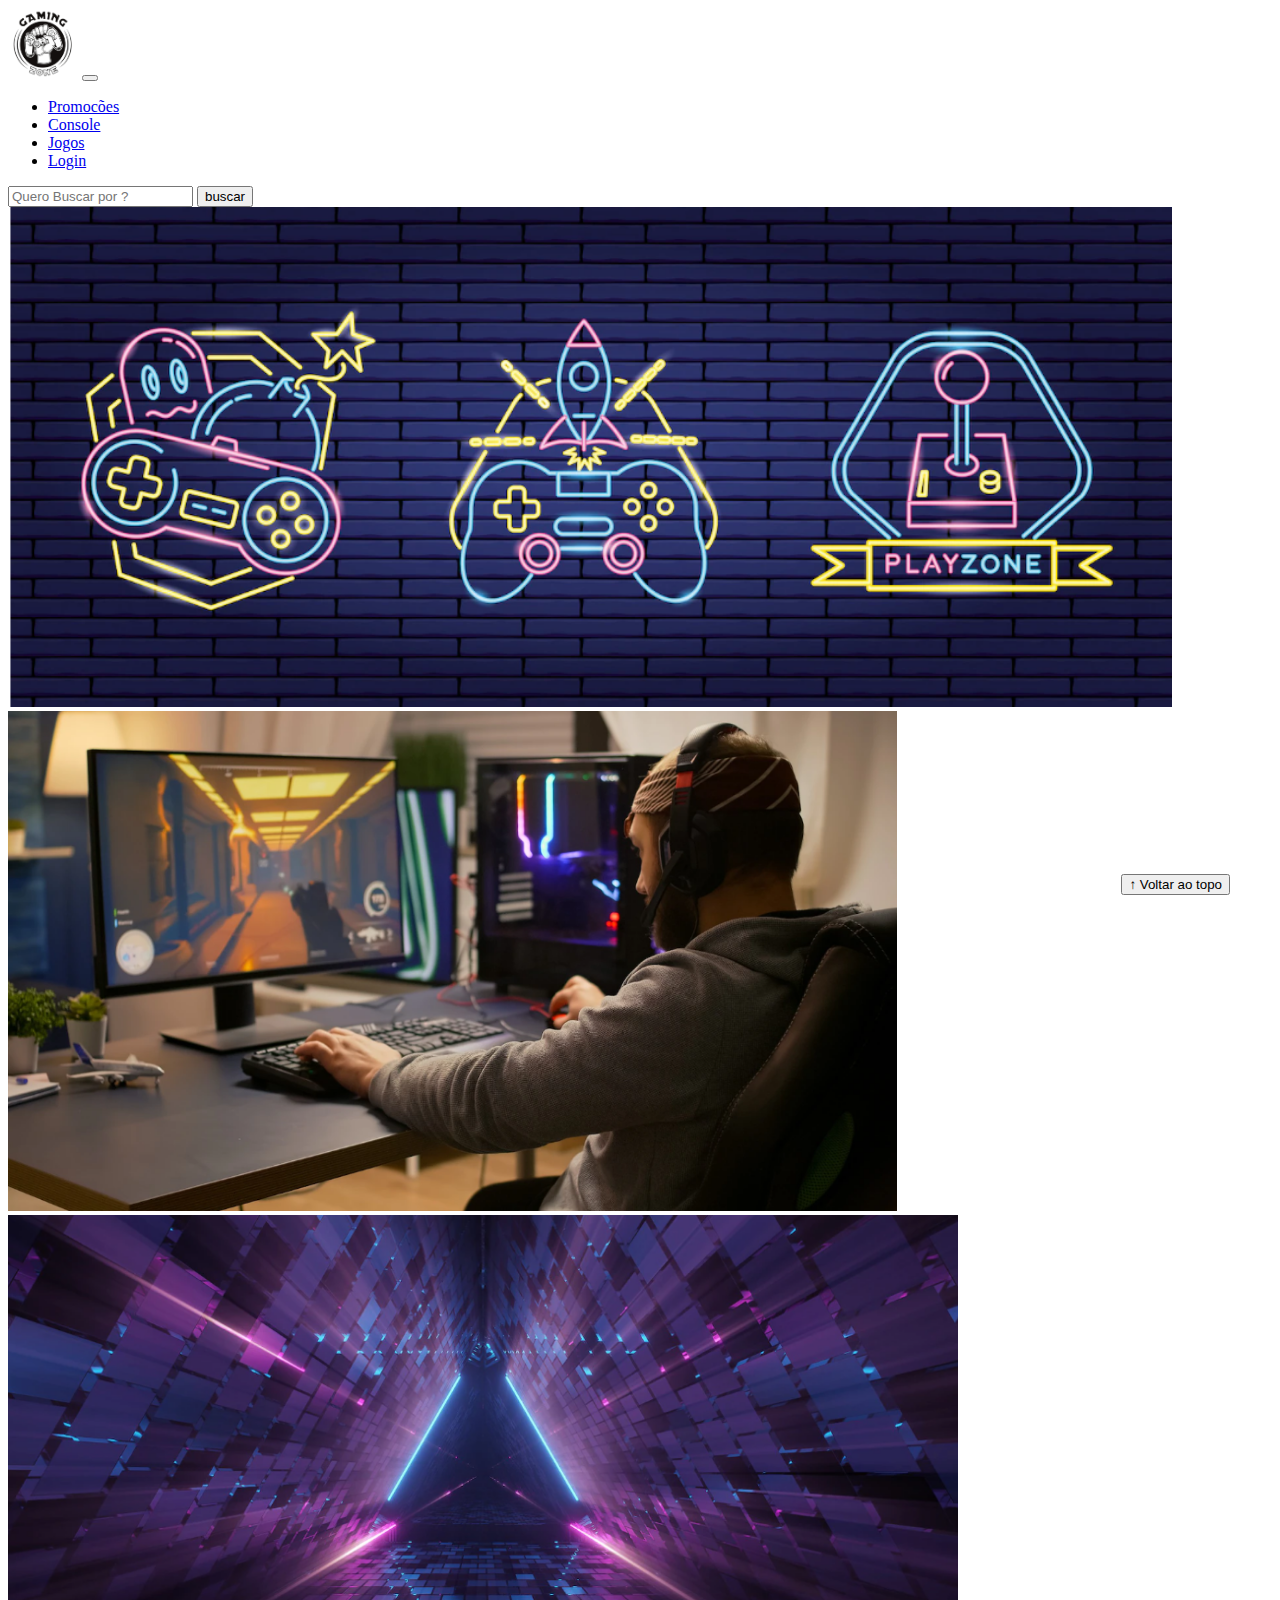
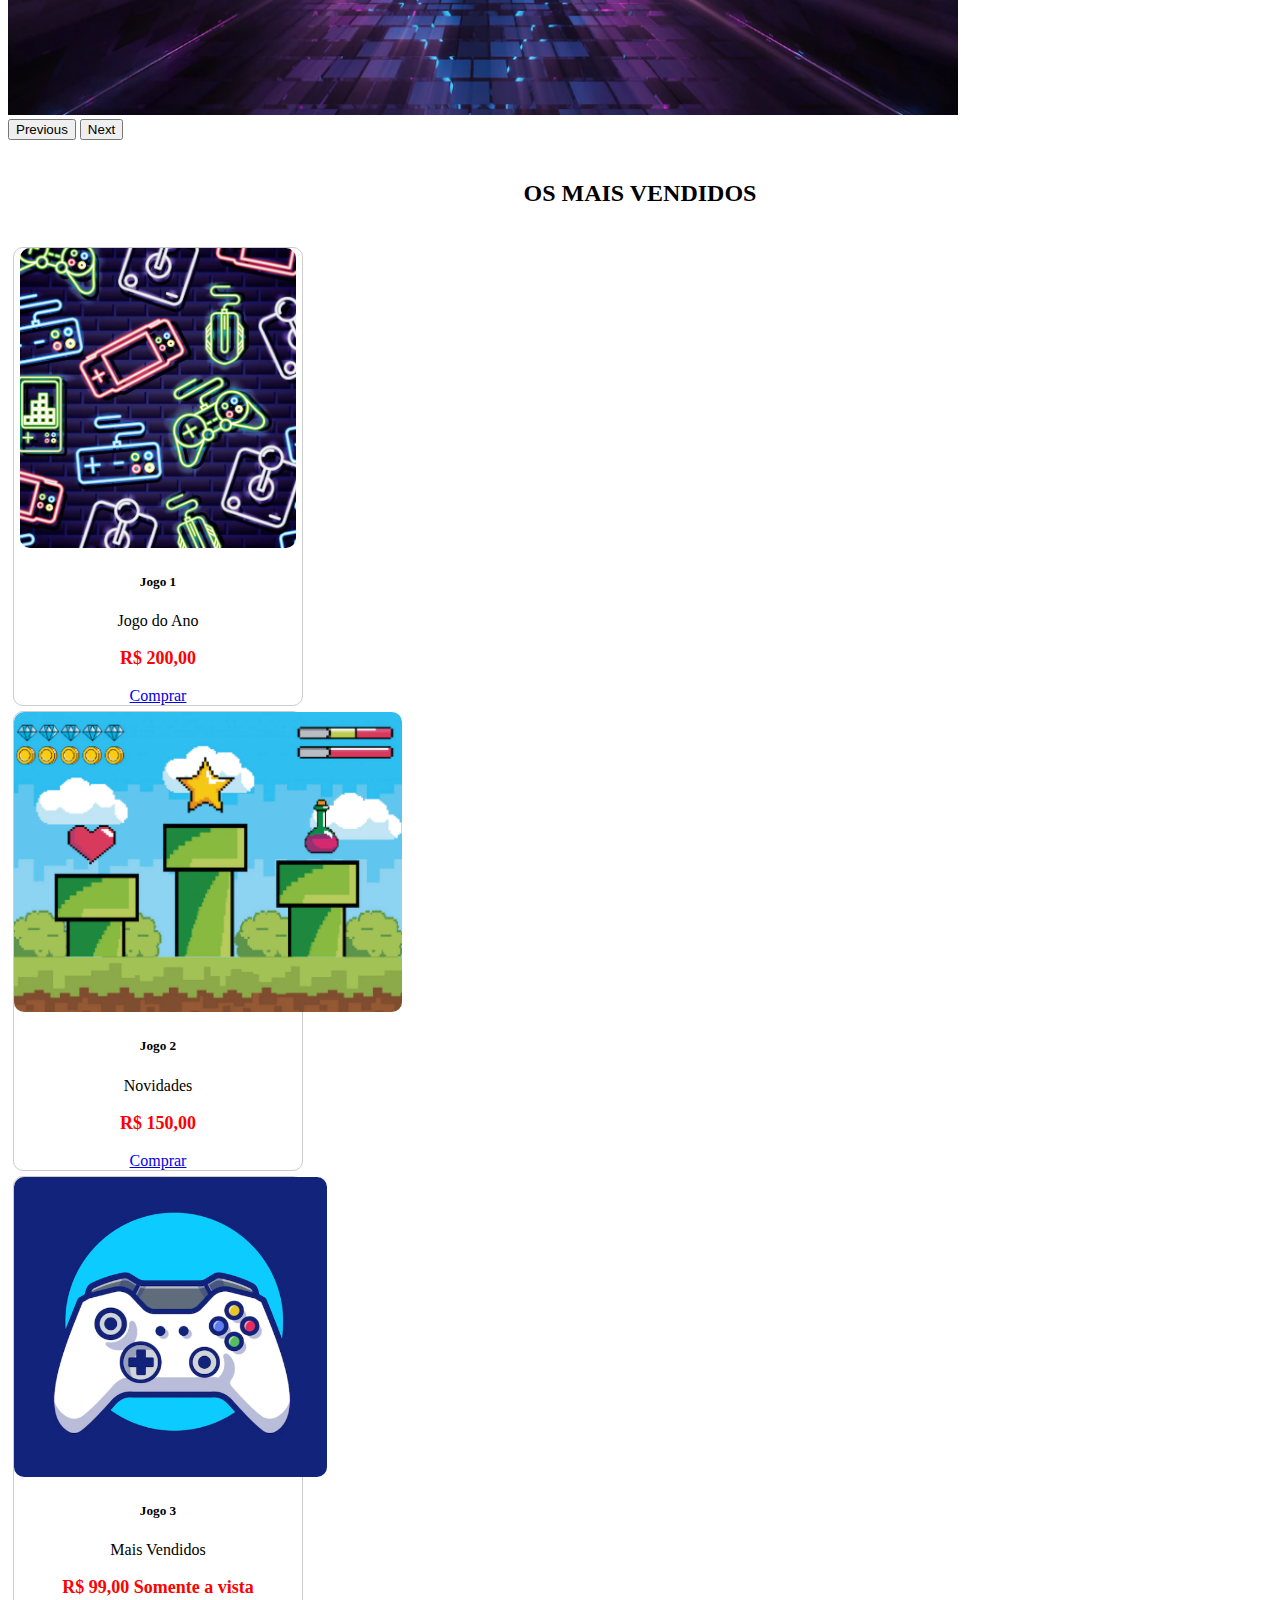
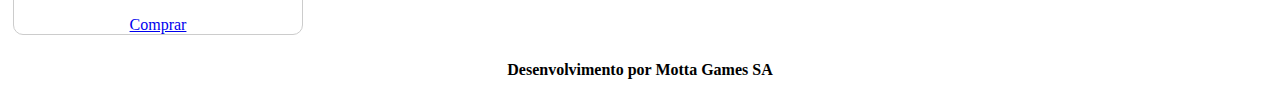
<file: index.html>
<!DOCTYPE html>
<html lang="pt-br">

<head>
  <meta charset="UTF-8">
  <meta http-equiv="X-UA-Compatible" content="IE=edge">
  <meta name="viewport" content="width=device-width, initial-scale=1.0">
  <title>LH Games</title>

  <link href="https://cdn.jsdelivr.net/npm/bootstrap@5.2.2/dist/css/bootstrap.min.css" rel="stylesheet"
    integrity="sha384-Zenh87qX5JnK2Jl0vWa8Ck2rdkQ2Bzep5IDxbcnCeuOxjzrPF/et3URy9Bv1WTRi" crossorigin="anonymous">

  <link rel="stylesheet" href="css/estilo.css">



</head>

<body>
  <header>
    <nav class="navbar navbar-expand-lg bg-body-tertiary">
      <div class="container-fluid">
        <a class="navbar-brand" href="ndex.html"><img src="img/logo.png" alt=""></a>
        <button class="navbar-toggler" type="button" data-bs-toggle="collapse" data-bs-target="#navbarSupportedContent" aria-controls="navbarSupportedContent" aria-expanded="false" aria-label="Toggle navigation">
          <span class="navbar-toggler-icon"></span>
        </button>
        <div class="collapse navbar-collapse" id="navbarSupportedContent">
          <ul class="navbar-nav me-auto mb-2 mb-lg-0">
            <li class="nav-item">
              <a class="nav-link active" aria-current="page" href="#">Promocões</a>
            </li>
            <li class="nav-item">
              <a class="nav-link" href="#">Console</a>
            </li>
            <li class="nav-item">
              <a class="nav-link" href="#">Jogos</a>
            </li>
            <li class="nav-item">
              <a class="nav-link" href="login.html">Login</a>
            </li>
              </ul>
          <form class="d-flex" role="buscar">
            <input class="form-control me-2" type="search" placeholder="Quero Buscar por ?" aria-label="buscar">
            <button class="btn btn-outline-success" type="submit">buscar</button>
          </form>
        </div>
      </div>
    </nav>
    
  </header>

  <main>

    <section id="section-banners" class="container">

      <div id="carouselExample" class="carousel slide">
        <div class="carousel-inner">
          <div class="carousel-item active">
            <img src="img/banner1.PNG" class="d-block w-100" alt="Venha Comprar Conosco!">
          </div>
          <div class="carousel-item">
            <img src="img/banner2.PNG" class="d-block w-100" alt="Produtos com Descontos">
          </div>
          <div class="carousel-item">
            <img src="img/banner3.PNG" class="d-block w-100" alt="Confira nossas Novidades">
          </div>
        </div>
        <button class="carousel-control-prev" type="button" data-bs-target="#carouselExample" data-bs-slide="prev">
          <span class="carousel-control-prev-icon" aria-hidden="true"></span>
          <span class="visually-hidden">Previous</span>
        </button>
        <button class="carousel-control-next" type="button" data-bs-target="#carouselExample" data-bs-slide="next">
          <span class="carousel-control-next-icon" aria-hidden="true"></span>
          <span class="visually-hidden">Next</span>
        </button>
      </div>

    </section>
    <section id="section-vendidos" class="container">

      <h2>OS MAIS VENDIDOS</h2>

      <div class="card-group">
        <div class="card" style="width: 18rem;">
          <img src="img/jogo1.PNG" class="card-img-top" alt="Jogo de Aventura">
          <div class="card-body">
            <h5 class="card-title">Jogo 1</h5>
            <p class="card-text">Jogo do Ano</p>
            <p class="preço"> R$ 200,00</p>
            <a href="#" class="btn btn-primary">Comprar</a>
          </div>

        </div>

        <div class="card" style="width: 18rem;">
          <img src="img/jogo2.PNG" class="card-img-top" alt="Jogo de Corrida">
          <div class="card-body">
            <h5 class="card-title">Jogo 2</h5>
            <p class="card-text">Novidades</p>
            <p class="preço"> R$ 150,00</p>
            <a href="#" class="btn btn-primary">Comprar</a>
          </div>

        </div>

        <div class="card" style="width: 18rem;">
          <img src="img/jogo3.PNG" class="card-img-top" alt="Jogos Mais Vendidos">
          <div class="card-body">
            <h5 class="card-title">Jogo 3</h5>
            <p class="card-text">Mais Vendidos</p>
            <p class="preço"> R$ 99,00 Somente a vista</p>
            <a href="#" class="btn btn-primary">Comprar</a>
          </div>

        </div>

      
    </div>
    </section>


  </main>

  <footer>
    <p>Desenvolvimento por Motta Games SA</p>
  </footer>

  <button id="voltar-topo" type="button" class="btn btn-outline-primary" onclick="topo()">&uarr; Voltar ao topo</button>

  <script src="js/script.js"></script>
  <script src="https://cdn.jsdelivr.net/npm/bootstrap@5.2.2/dist/js/bootstrap.bundle.min.js"
    integrity="sha384-OERcA2EqjJCMA+/3y+gxIOqMEjwtxJY7qPCqsdltbNJuaOe923+mo//f6V8Qbsw3"
    crossorigin="anonymous"></script>

</body>

</html>
</file>
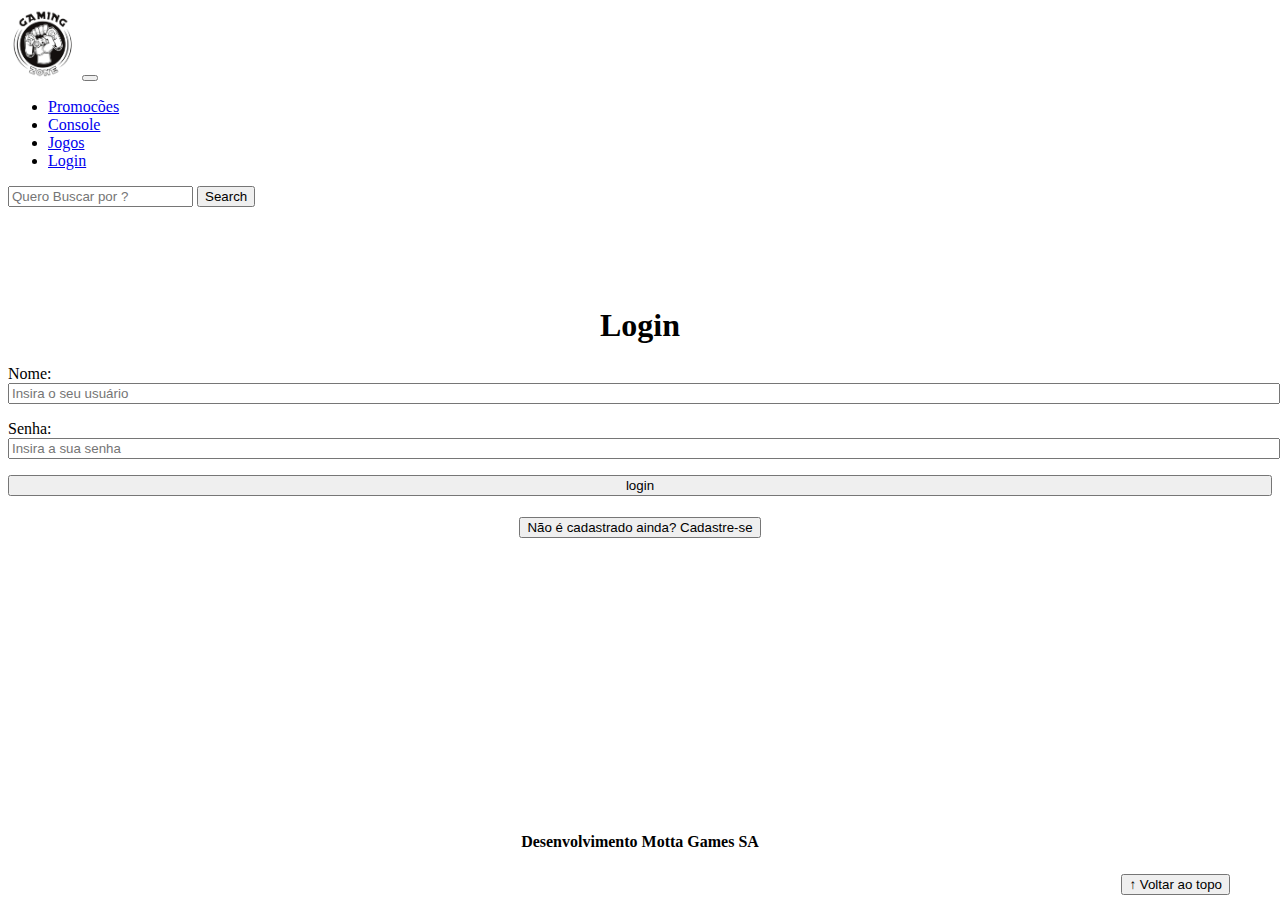
<file: login.html>
<!DOCTYPE html>
<html lang="pt-br">

<head>
    <meta charset="UTF-8">
    <meta http-equiv="X-UA-Compatible" content="IE=edge">
    <meta name="viewport" content="width=device-width, initial-scale=1.0">
    <title>LH Games - login</title>
    <link href="https://cdn.jsdelivr.net/npm/bootstrap@5.2.2/dist/css/bootstrap.min.css" rel="stylesheet"
        integrity="sha384-Zenh87qX5JnK2Jl0vWa8Ck2rdkQ2Bzep5IDxbcnCeuOxjzrPF/et3URy9Bv1WTRi" crossorigin="anonymous">
    <link rel="stylesheet" href="css/estilo.css">
</head>

<body>
    <header>
        <nav class="navbar navbar-expand-lg bg-body-tertiary">
            <div class="container-fluid">
              <a class="navbar-brand" href="ndex.html"><img src="img/logo.png" alt=""></a>
              <button class="navbar-toggler" type="button" data-bs-toggle="collapse" data-bs-target="#navbarSupportedContent" aria-controls="navbarSupportedContent" aria-expanded="false" aria-label="Toggle navigation">
                <span class="navbar-toggler-icon"></span>
              </button>
              <div class="collapse navbar-collapse" id="navbarSupportedContent">
                <ul class="navbar-nav me-auto mb-2 mb-lg-0">
                  <li class="nav-item">
                    <a class="nav-link active" aria-current="page" href="#">Promocões</a>
                  </li>
                  <li class="nav-item">
                    <a class="nav-link" href="#">Console</a>
                  </li>
                  <li class="nav-item">
                    <a class="nav-link" href="#">Jogos</a>
                  </li>
                  <li class="nav-item">
                    <a class="nav-link" href="login.html">Login</a>
                  </li>
                    </ul>
                <form class="d-flex" role="search">
                  <input class="form-control me-2" type="search" placeholder="Quero Buscar por ?" aria-label="Search">
                  <button class="btn btn-outline-success" type="submit">Search</button>
                </form>
              </div>
            </div>
          </nav> 
    </header>

    <main>
        <section id="section-login">
            <h1>Login</h1>
            <div class="d-flex justify-content-center">
                <form method="post" action="" id="login">
                    <p>
                        <label for="usuario">Nome: </label>
                        <input id="usuario" name="usuario" required="required" type="text"
                            placeholder="Insira o seu usuário" class="form-control" />
                    </p>
                    <p>
                        <label for="senha">Senha: </label>
                        <input id="senha" name="senha" required="required" type="password"
                            placeholder="Insira a sua senha" class="form-control" />
                    </p>
                    <p>
                        <input type="button" value="login" class="btn btn-primary" id="bt-login" onclick="login()" />
                    </p>
                </form>
            </div>
        </section>

        <section id="section-cadastro">
            <div id="botao-cadastrar">
                <button type="button" class="btn btn-info">Não é cadastrado ainda? Cadastre-se</button>
            </div>
            <div id="form-cadastrar">

                <h1>Criar minha conta</h1>
                <p>Informe os seus dados abaixo para criar sua conta.</p>

                <div class="d-flex justify-content-center">
                    <form method="post" action="" id="login">
                        <p>
                            <label for="usuario">Usuário: </label>
                            <input id="usuario" name="usuario" required="required" type="text"
                                placeholder="ex. nome de usuário" class="form-control" />
                        </p>
                        <p>
                            <label for="email">E-mail: </label>
                            <input id="email" name="email" required="required" type="email"
                                placeholder="seu@email.com.br" class="form-control" />
                        </p>
                        <p>
                            <label for="senha">Senha: </label>
                            <input id="senha" name="senha" required="required" type="password"
                                placeholder="mínimo de 6 caracteres" class="form-control" />
                        </p>
                        <p>
                            <input type="button" value="Cadastrar" class="btn btn-primary" id="bt-cadastrar"
                                onclick="cadastro()" />
                        </p>
                    </form>
                </div>

            </div>
        </section>

    </main>



    <footer>
        <p>Desenvolvimento Motta Games SA</p>
    </footer>

    <button id="voltar-topo" type="button" class="btn btn-outline-primary">&uarr; Voltar ao topo</button>

    <script src="https://cdn.jsdelivr.net/npm/bootstrap@5.2.2/dist/js/bootstrap.bundle.min.js"
        integrity="sha384-OERcA2EqjJCMA+/3y+gxIOqMEjwtxJY7qPCqsdltbNJuaOe923+mo//f6V8Qbsw3"
        crossorigin="anonymous"></script>
    <script src="js/script.js"></script>

    <script src="https://code.jquery.com/jquery-3.6.1.js"
        integrity="sha256-3zlB5s2uwoUzrXK3BT7AX3FyvojsraNFxCc2vC/7pNI=" crossorigin="anonymous"></script>
    <script type="text/javascript" src="js/jquery-script.js"></script>

</body>

</html>
</file>
<file: css/estilo.css>
/*cabecalho*/
header img {
    height: 70px;
    width: 70px;
}


/*conteudo principal*/

main {
    min-height: 500px;
}

/*banner*/
#section-banners img {
    height: 500px;
}

/*Produtos Vendidos*/

#section-vendidos {
    text-align: center;
}

#section-vendidos h2 {
    text-align: bold;
    padding: 20px;
}

#section-vendidos img {
    height: 300px;
    border-radius: 10px;
}

#section-vendidos .card {
    margin: 5px;
    border: 1px solid #ccc;
    border-radius: 10px;
}

#section-vendidos .preço {
    color: #FF0000;
    font-size: 18px;
    font-weight: bold;
}



/*rodape*/

footer {
    text-align: center;
}

footer p {
    font-weight: bold;
    padding: 10px;
}

/*botão ao Voltar Topo*/

#voltar-topo {
    position: fixed;
    bottom: 5px;
    right: 50px;
}

/* pagina de login */

#section-login {
    margin-top: 100px;
}

#section-login h1 {
    text-align: center;
}

#section-login input {
    width: 100%;
}

/*formulario de cadastro*/

#section-cadastro {
    padding: 5px;
    text-align: center;
    background-color: #fff;
}

#form-cadastrar {
    padding: 50px ;
    display: none;
}
</file>
